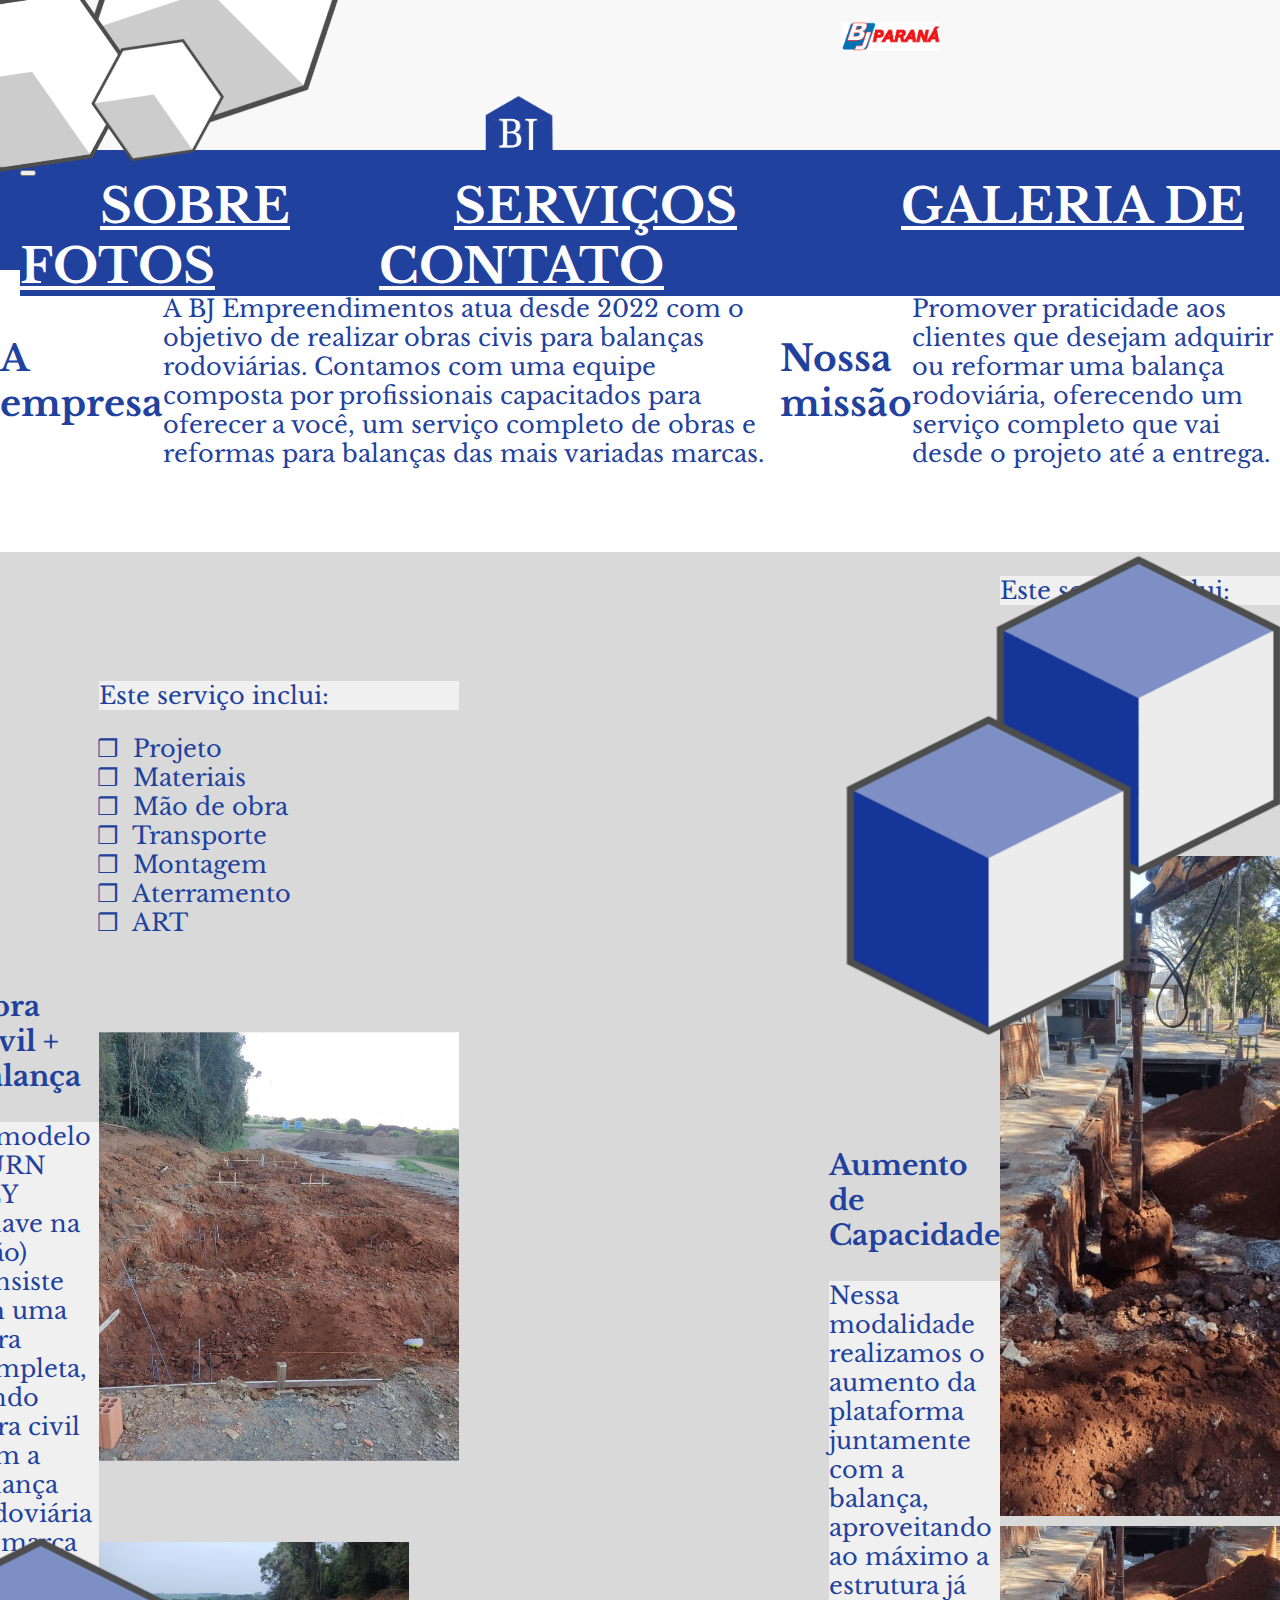
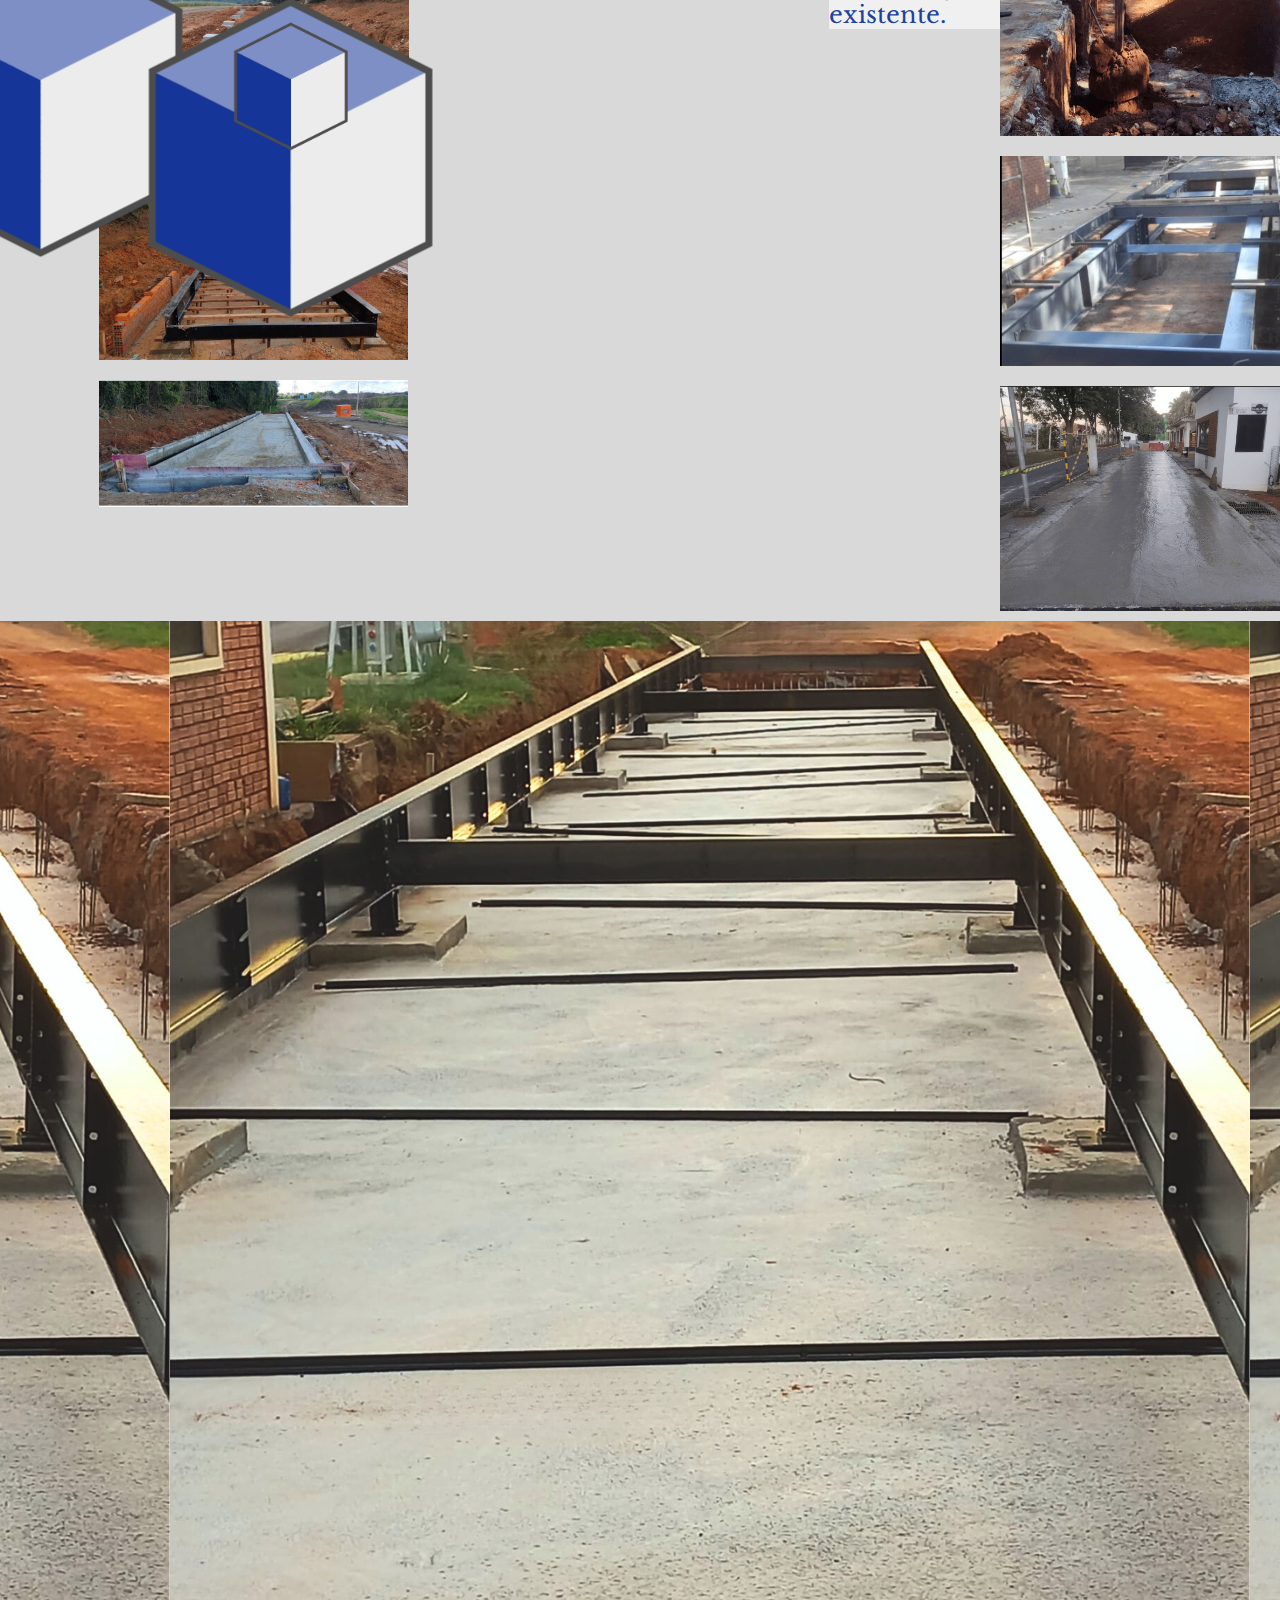
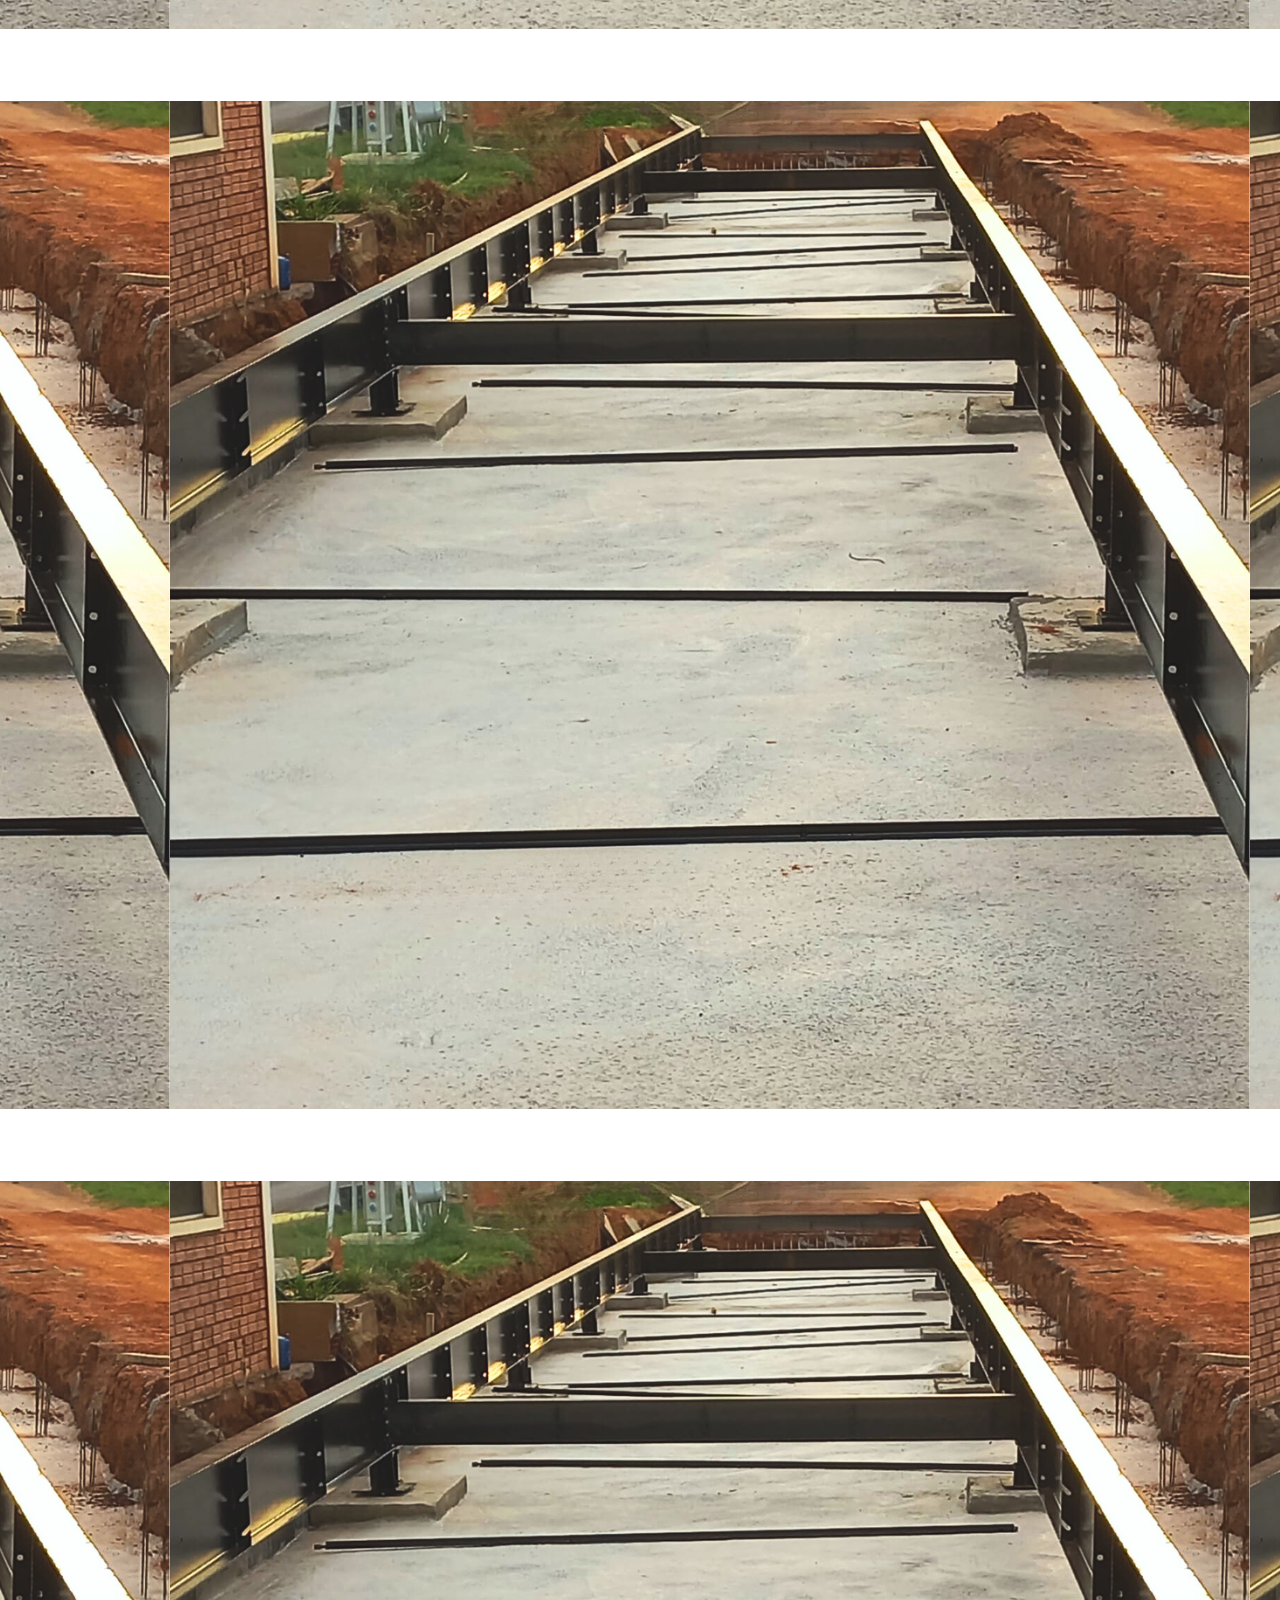
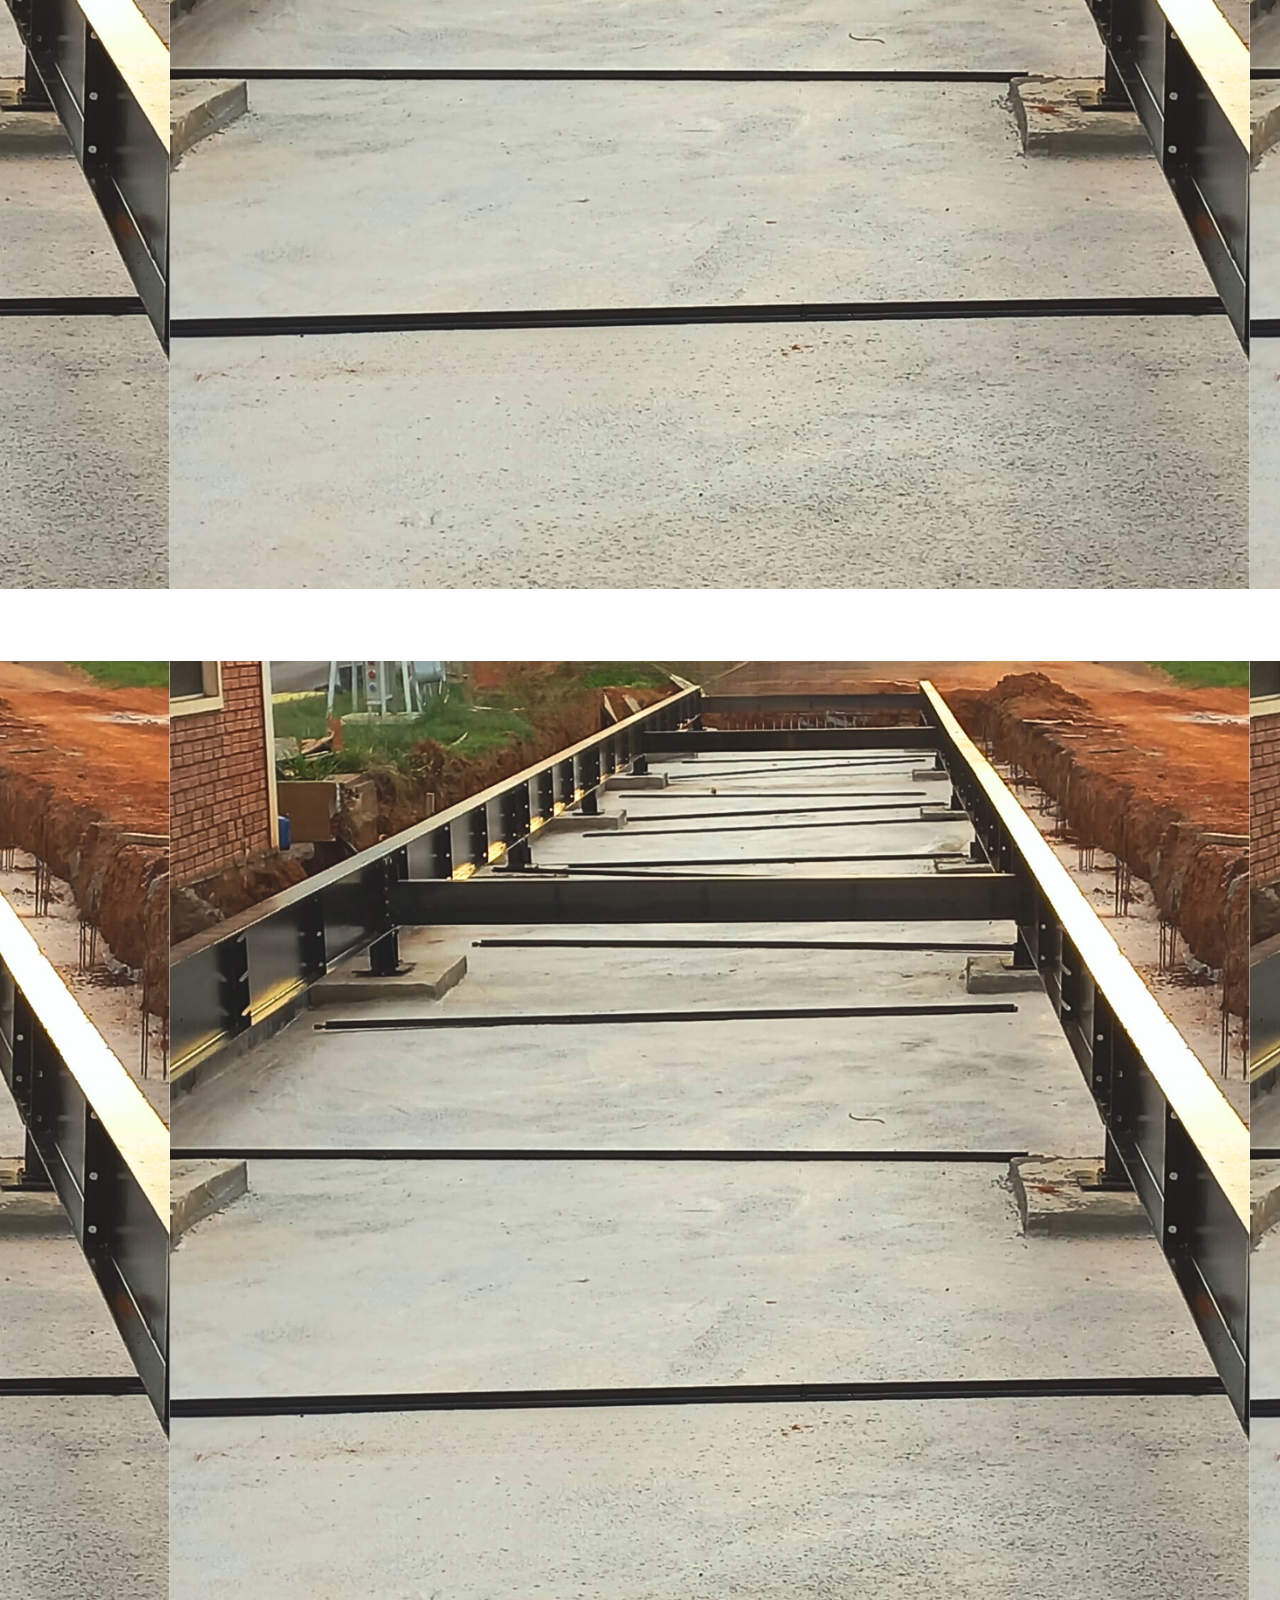
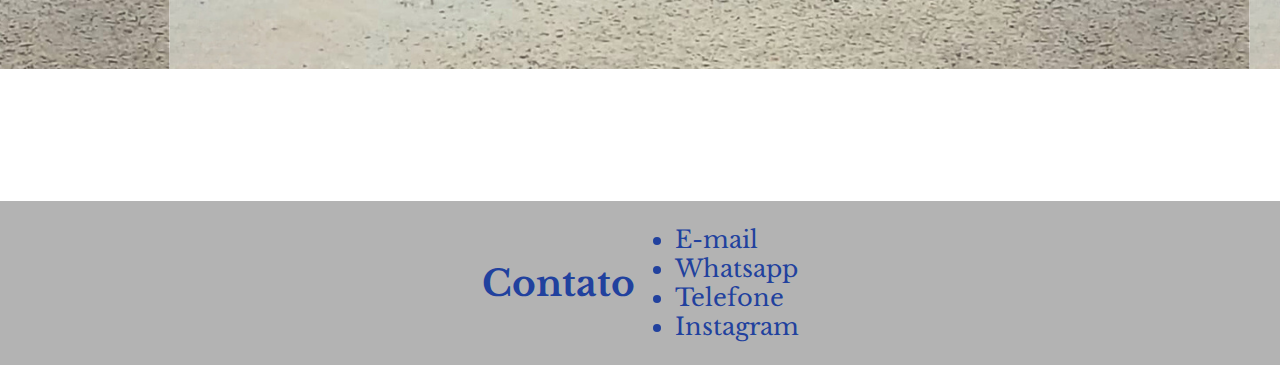
<file: index.html>
<html lang="pt-BR">
  <head>
    <meta charset="utf-8">
    <meta name="viewport" content="width=device-width, initial-scale=1">
    <title>BJ EMPREENDIMENTOS</title>
    <link rel="apple-touch-icon" sizes="180x180" href="images/apple-touch-icon.png">
    <link rel="icon" type="image/png" sizes="32x32" href="images/favicon-32x32.png">
    <link rel="icon" type="image/png" sizes="16x16" href="images/favicon-16x16.png">
    <link rel="manifest" href="images/site.webmanifest">
    <link href="https://cdn.jsdelivr.net/npm/bootstrap@5.3.0/dist/css/bootstrap.min.css" rel="stylesheet" integrity="sha384-9ndCyUaIbzAi2FUVXJi0CjmCapSmO7SnpJef0486qhLnuZ2cdeRhO02iuK6FUUVM" crossorigin="anonymous">
    <link rel="stylesheet" href="styles/style.css">
    <link rel="preconnect" href="https://fonts.googleapis.com">
    <link rel="preconnect" href="https://fonts.gstatic.com" crossorigin>
    <link href="https://fonts.googleapis.com/css2?family=Libre+Baskerville:wght@400;700&display=swap" rel="stylesheet">
  </head>
  <body>
    <header class="container-fluid">
      <div id="cubos"class="col-4 d-flex">
        <img id="cubobranco1" src="images/cubobranco.png" alt="">
        <img id="cubobranco2" src="images/cubobranco.png" alt="">
        <img id="cubobranco3" src="images/cubobranco.png" alt="">
      </div>
      <div class="col-4 d-flex align-items-center justify-content-center"><img id="logotipo" src="images/bjempreendimenos-logo.png" alt="logotipo bjempreendimentos"></div>
      <div class="col-4 d-flex align-items-center justify-content-end"><img id="logotipo-bjparana" src="images/bj-logo.png" alt="logotipo bjparana"></div>
    </header>  
    <nav class="navbar navbar-expand-lg ">
      <div class="container-fluid justify-content-end menu-mobile">
        
        <button class="navbar-toggler " type="button" data-bs-toggle="collapse" data-bs-target="#navbarNavAltMarkup" aria-controls="navbarNavAltMarkup" aria-expanded="false" aria-label="Toggle navigation">
          <span class="navbar-toggler-icon"></span>
        </button>
        <div class="collapse navbar-collapse justify-content-around" id="navbarNavAltMarkup">
          <div class="menu navbar-nav bg-blue fw-bold fs-5">
            <a class="nav-link text-white  a-hover"  href="#sobre">SOBRE</a>
            <a class="nav-link text-white  a-hover" href="#servicos">SERVIÇOS</a>
            <a class="nav-link text-white  a-hover" href="#galeria">GALERIA DE FOTOS</a>
            <a class="nav-link text-white a-hover" href="#contato">CONTATO</a>
            
          </div>
        </div>
      </div>
    </nav>
    
    <section id="sobre" class=" container-fluid d-block bg-white">
      <h2 class="container my-5 ">A empresa</h2>
      <div>
        <p class="container  mb-5">A BJ Empreendimentos atua desde 2022 com o objetivo de realizar obras civis para balanças rodoviárias. Contamos com uma equipe composta por profissionais capacitados para oferecer a você, um serviço completo de obras e reformas para balanças das mais variadas marcas.</p>
      </div>
      <h2 class="container my-5">Nossa missão</h2>
      <p class="container">Promover praticidade aos clientes que desejam adquirir ou reformar uma
        balança rodoviária, oferecendo um serviço completo que vai desde o
        projeto até a entrega.</p>
      <div id="cuboazul" class=" d-flex">
        <img id="cuboazul1" src="images/cuboazul.png" alt="cubo azul">
        <img id="cuboazul2" src="images/cuboazul.png" alt="cubo azul">
      </div>
    </section>
    <section id="servicos" class="container-fluid d-block bg-white">
      <h2 class="container my-5">SERVIÇOS</h2>
      
      <!-- Obra civil + balança -->
      <div class="d-flex">
        <div class="container">
          <h3 class="my-5 fw-bold">Obra Civil + Balança</h3>
          <p>O modelo TURN KEY (chave na mão) consiste em uma obra completa, sendo obra civil com a balança rodoviária da marca Balanças Jundiaí fornecida pela empresa BJ Paraná, oficina autorizada.</p> 
        </div>
        
        
      </div>
      <div class="d-flex container align-items-center justify-content-around">
        <div class="col-3">
          <p>Este serviço inclui:</p>
          <ul class="servico-lista">
            <li>&nbsp Projeto</li>
            <li>&nbsp Materiais</li>
            <li>&nbsp Mão de obra</li>
            <li>&nbsp Transporte</li>
            <li>&nbsp Montagem</li>
            <li>&nbsp Aterramento</li>
            <li>&nbsp ART</li>
          </ul>
        </div>
        <div class=" col-8 d-flex">
          <div class="m-4">
            <img id="img-1" src="images/image1.png" alt="">
          </div>
          <div class="d-block justify-content-center align-items-center">
            <img id="img-2"class="turnkey" src="images/image2.jpeg" alt="">
            <img id="img-3"class="turnkey" src="images/image3.jpeg" alt="">
            <img id="img-4"class="turnkey" src="images/image4.jpeg" alt="">
          </div>
        </div>
          
      </div>
      <!-- aumento de capacidade -->
      <div class="capacidade d-flex">
        <div class=" container">
          <div id="cuboazul" class=" d-flex">
            <img id="cuboazul3" src="images/cuboazul.png" alt="cubo azul">
            <img id="cuboazul4" src="images/cuboazul.png" alt="cubo azul">
            <img id="cuboazul5" src="images/cuboazul.png" alt="cubo azul">
          </div>
          <h3 class="my-5 fw-bold">Aumento de Capacidade</h3>
          <p>Nessa modalidade realizamos o aumento da plataforma juntamente com a balança, aproveitando ao máximo a estrutura já existente.</p> 
          
        </div>
      </div>
      <div class="d-flex container align-items-center justify-content-around">
        <div class="col-3">
          <p>Este serviço inclui:</p>
          <ul class="servico-lista">
            <li>&nbsp Projeto</li>
            <li>&nbsp Materiais</li>
            <li>&nbsp Mão de obra</li>
            <li>&nbsp Transporte</li>
            <li>&nbsp Montagem</li>
            <li>&nbsp Aterramento</li>
            <li>&nbsp ART</li>
          </ul>
        </div>
        <div class=" col-8 d-flex">
          <div class="m-4">
            <img id="img-5" src="images/11.jpeg" alt="">
          </div>
          <div class="d-block justify-content-center align-items-center">
            <img id="img-6"class="aumento-capacidade" src="images/11.jpeg" alt="">
            <img id="img-7"class="aumento-capacidade" src="images/15.jpg" alt="">
            <img id="img-8"class="aumento-capacidade" src="images/17.jpg" alt="">
          </div>
        </div>
          
      </div>
      
      <!-- obra sem balança e reformas em geral -->
      <div class="container">
        <div class="container">
          <h3 class="my-5 fw-bold">Obra Civil sem Balança</h3>
          <p>Realizado somente a obra civil, a balança, montagem e instalação ficam por conta do cliente.</p> 
        </div>
        
        <div class="my-5 mx-3 ">
          <div>
            <p>Este serviço inclui:</p>
            <ul class="servico-lista">
              <li>&nbsp Projeto</li>
              <li>&nbsp Materiais</li>
              <li>&nbsp Mão de obra</li>
              <li>&nbsp ART</li>
            </ul>
          </div>
        </div>
        <div class="container">
          <h3 class="my-5 fw-bold">Reformas em geral</h3>
          <p>Serviço de reformas para plataformas com desgaste, onde é realizado uma nova concretagem, deixando-a mais segura para pesagens.</p> 
        </div>
        
        <div class="my-5 mx-3 ">
          <p>Este serviço inclui:</p>
          <ul class="servico-lista">
            <li>&nbsp ART</li>
          </ul>
        </div>
          
      </div>
    </section>

    <section id="sobre" class="container-fluid d-block bg-white">
      <h2 class="container my-5 ">Galeria de Fotos</h2>
      <div class="d-flex container">
        <div class="m-1">
          <img src="images/3.png" class="card-img-top" alt="...">
        </div>
        <div class="m-1">
          <img src="images/3.png" class="card-img-top" alt="...">
        </div>
        <div class="m-1">
          <img src="images/3.png" class="card-img-top" alt="...">
        </div>
        <div class="m-1">
          <img src="images/3.png" class="card-img-top" alt="...">
        </div>
      </div>

      <div class="d-flex container">
        <div class="mx-1">
          <img src="images/3.png" class="card-img-top" alt="...">
        </div>
        <div class="mx-1">
          <img src="images/3.png" class="card-img-top" alt="...">
        </div>
        <div class="mx-1">
          <img src="images/3.png" class="card-img-top" alt="...">
        </div>
        <div class="mx-1">
          <img src="images/3.png" class="card-img-top" alt="...">
        </div>
      </div>
      <div class="d-flex container">
        <div class="mx-1">
          <img src="images/3.png" class="card-img-top" alt="...">
        </div>
        <div class="mx-1">
          <img src="images/3.png" class="card-img-top" alt="...">
        </div>
        <div class="mx-1">
          <img src="images/3.png" class="card-img-top" alt="...">
        </div>
        <div class="mx-1">
          <img src="images/3.png" class="card-img-top" alt="...">
        </div>
      </div>
        
    </section>

    <section id="contato">
      <h2>Contato</h2>
      <ul>
        <li>E-mail</li>
        <li>Whatsapp</li>
        <li>Telefone</li>
        <li>Instagram</li>
      </ul>
    </section>
  
    
    <script src="https://cdn.jsdelivr.net/npm/@popperjs/core@2.11.8/dist/umd/popper.min.js" integrity="sha384-I7E8VVD/ismYTF4hNIPjVp/Zjvgyol6VFvRkX/vR+Vc4jQkC+hVqc2pM8ODewa9r" crossorigin="anonymous"></script>
    <script src="https://cdn.jsdelivr.net/npm/bootstrap@5.3.0/dist/js/bootstrap.min.js" integrity="sha384-fbbOQedDUMZZ5KreZpsbe1LCZPVmfTnH7ois6mU1QK+m14rQ1l2bGBq41eYeM/fS" crossorigin="anonymous"></script>
    <script src="js/main.js"></script>
  </body>
</html>
</file>
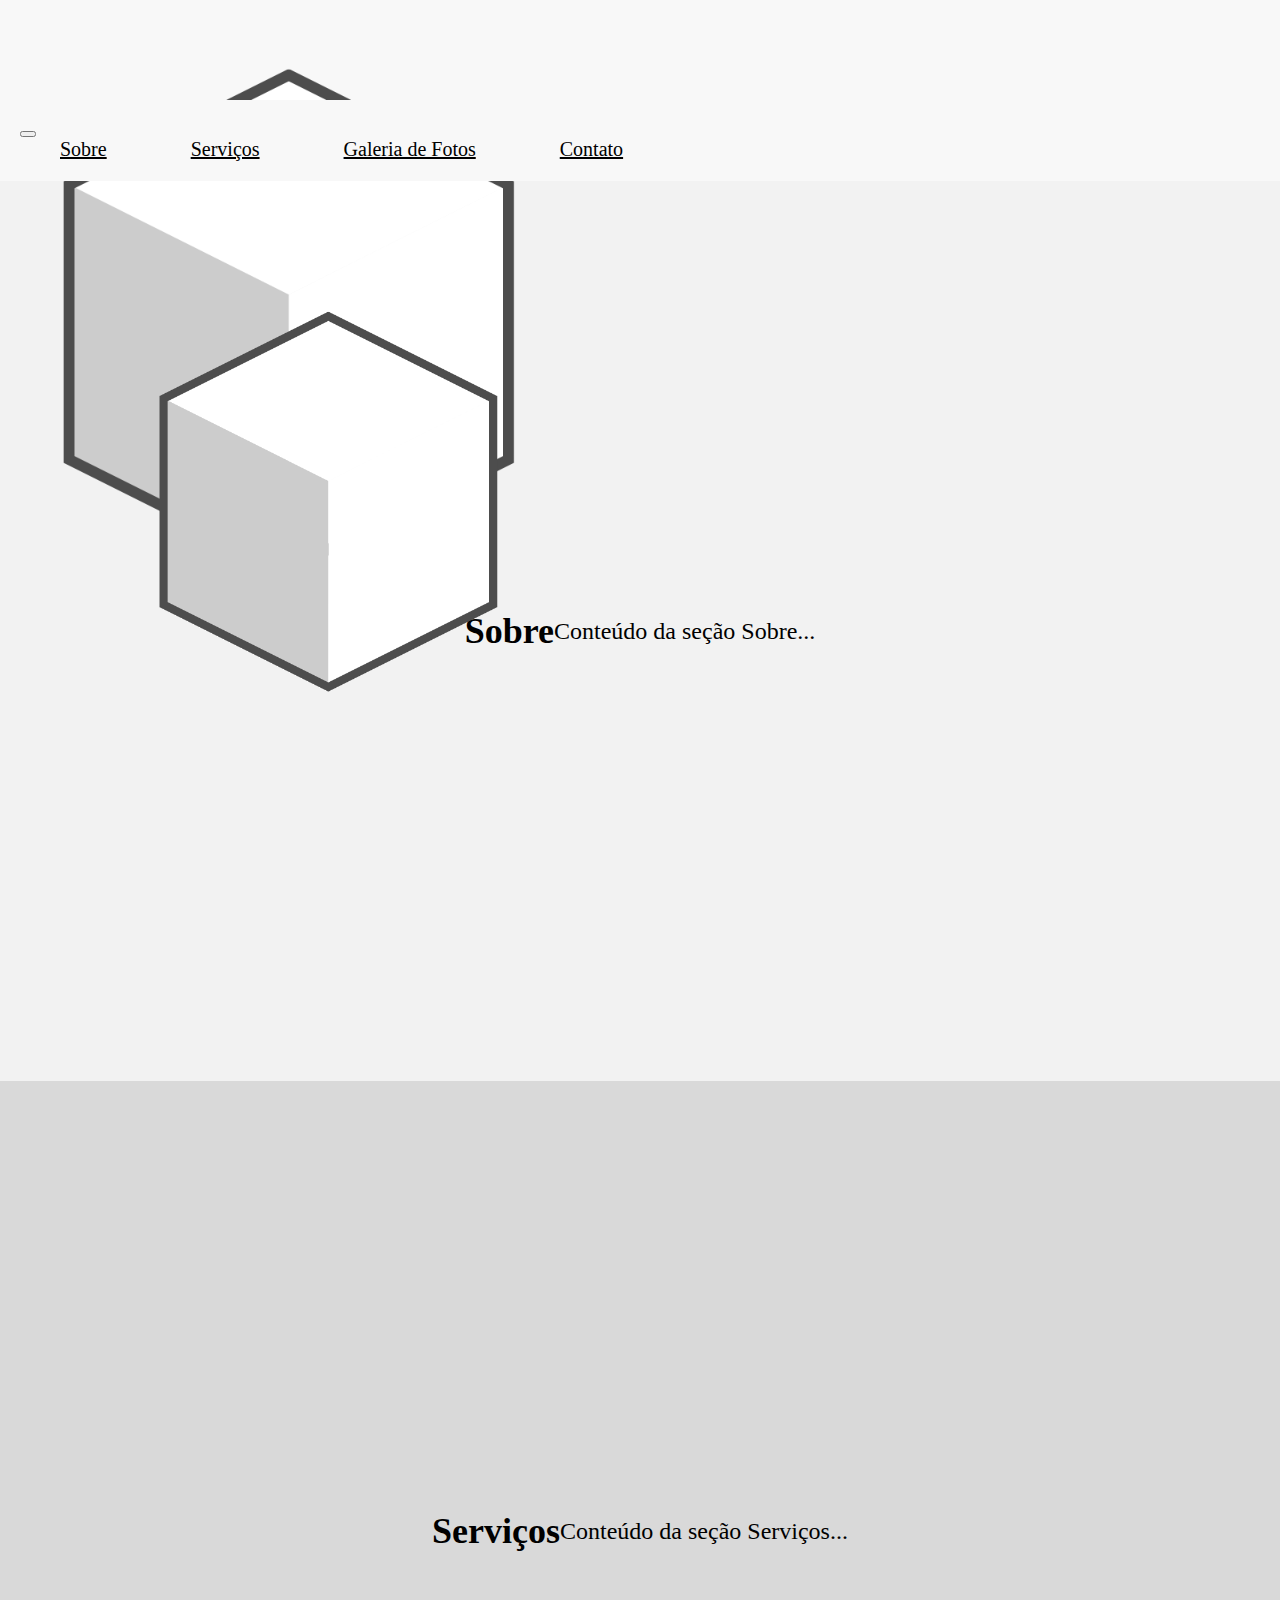
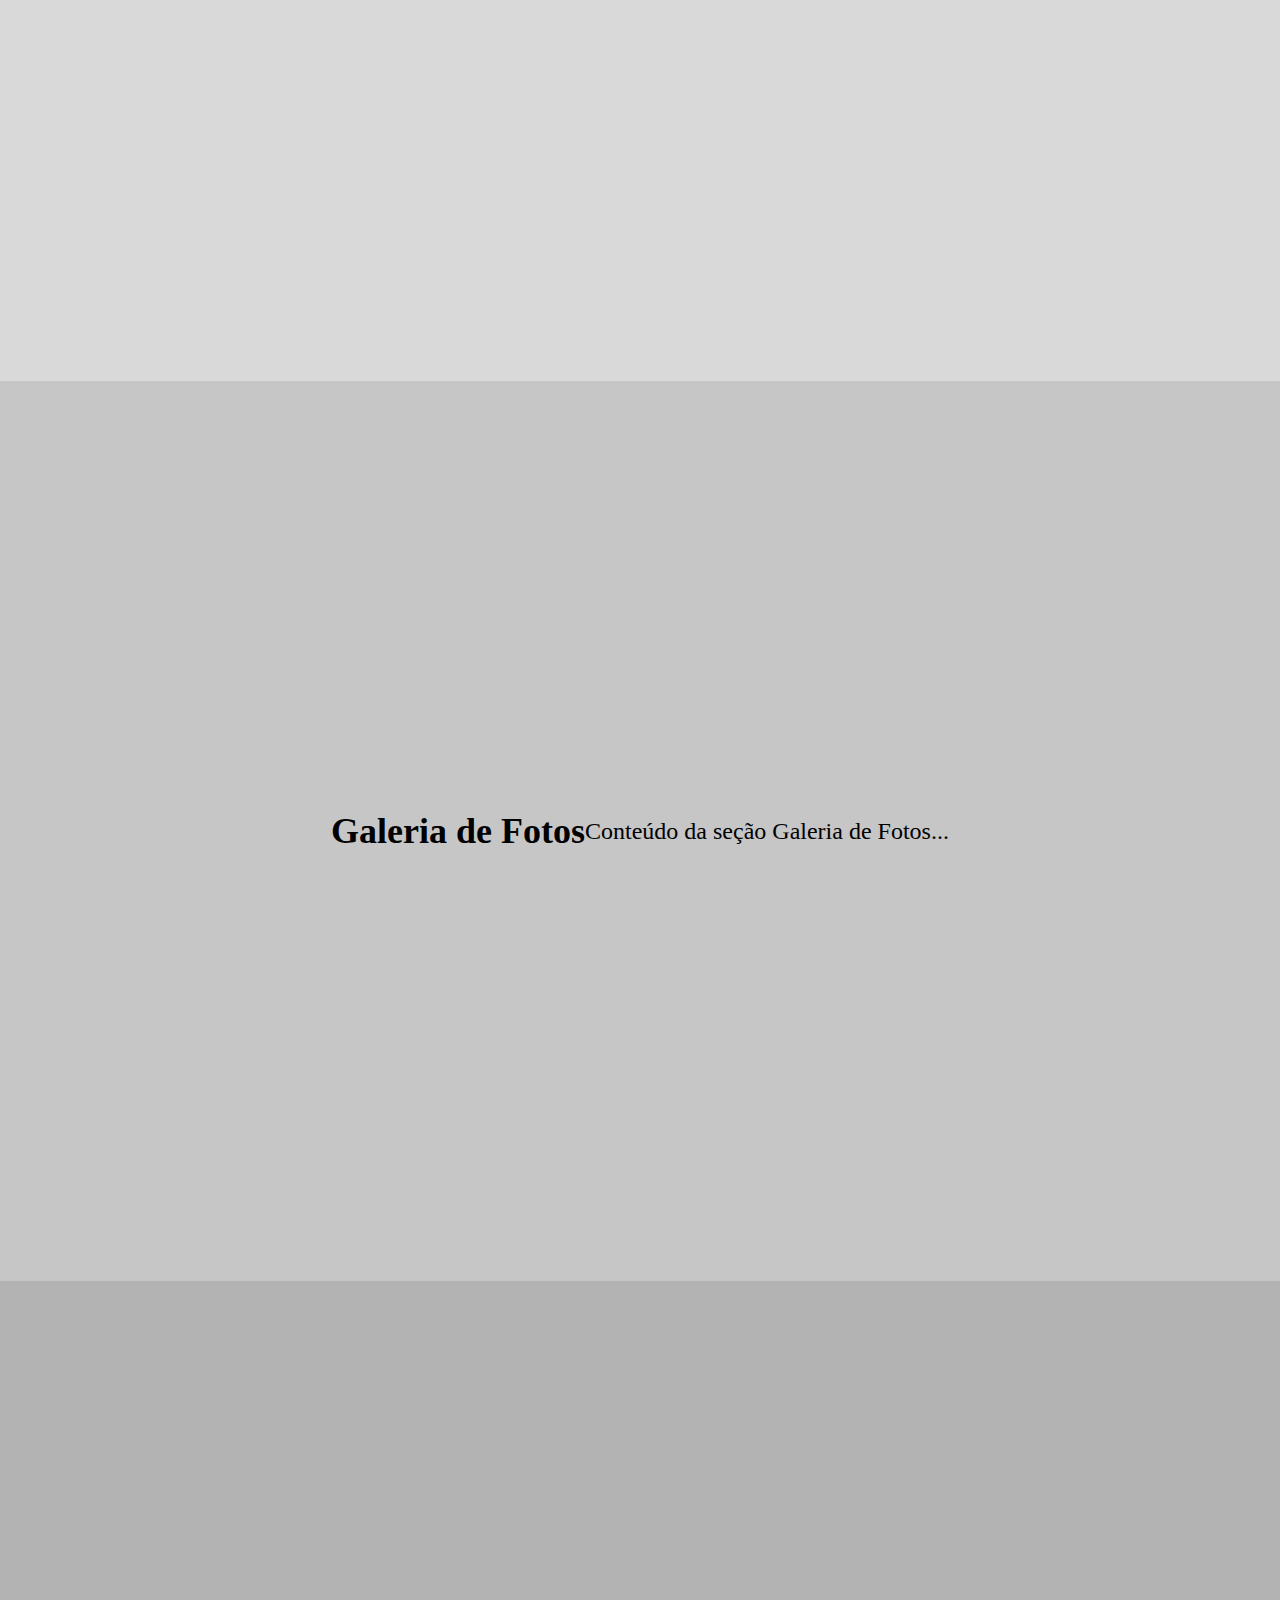
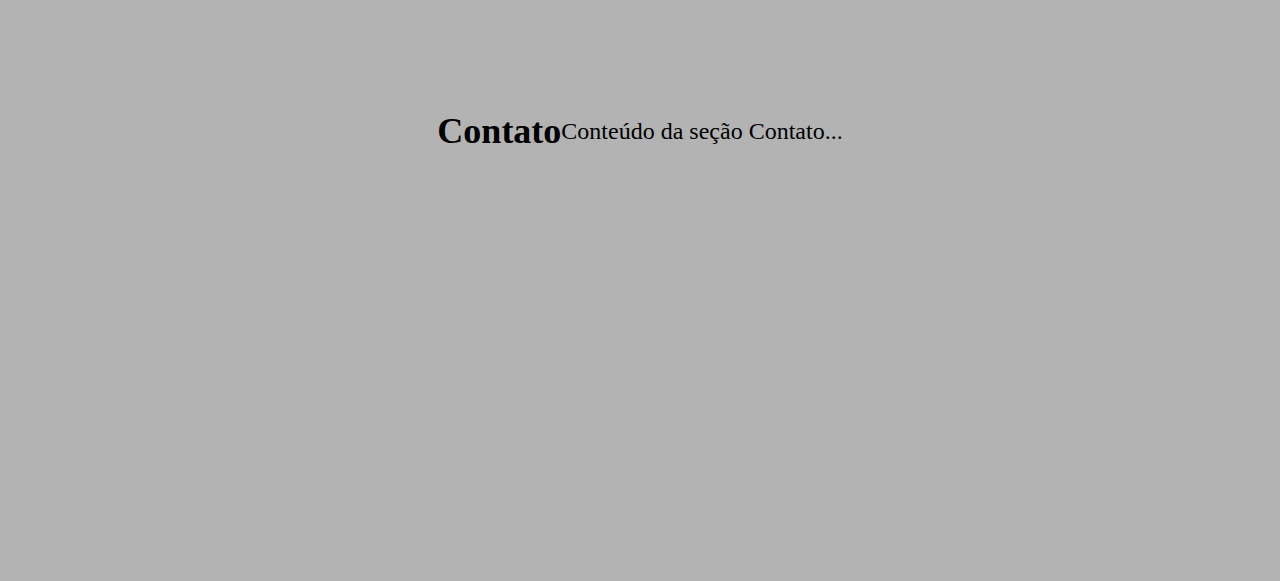
<file: teste.html>
<!DOCTYPE html>
<html>
<head>
  <title>Menu Fixo após Rolagem</title>
  <link href="https://cdn.jsdelivr.net/npm/bootstrap@5.3.0/dist/css/bootstrap.min.css" rel="stylesheet" integrity="sha384-9ndCyUaIbzAi2FUVXJi0CjmCapSmO7SnpJef0486qhLnuZ2cdeRhO02iuK6FUUVM" crossorigin="anonymous">
  <style>
    /* Estilos CSS para o cabeçalho */
    body {
      margin: 0;
      padding: 0;
    }
    
    header {
      position: relative;
      height: 100px;
      background-color: #f8f8f8;
    }

    .imagem {
        position: absolute;
    }
    
    .imagem:first-child {
        scale: 80%;
        top: 0;
        left:0;
        z-index: 1;
    }

    .imagem:last-child {
        scale: 60%;
        top: 180px;
        left: 40px;
        z-index: 2;
    }
    nav {
      width: 100vw;
      position: sticky;
      top: 0;
      background-color: #f8f8f8;
      padding: 20px;
      z-index: 9999;
    }
    
    nav ul {
      list-style: none;
      margin: 0;
      padding: 0;
      display: flex;
    }
    
    nav ul li {
      margin-right: 20px;
    }

    nav a {
      color: black;
      font-size: 20px;
      margin: 0 40px;

    }
    
    /* Estilos CSS para o conteúdo */
    section {
      height: 100vh;
      display: flex;
      align-items: center;
      justify-content: center;
      font-size: 24px;
    }
    
    #sobre {
      background-color: #f2f2f2;
    }
    
    #servicos {
      background-color: #d9d9d9;
    }
    
    #galeria {
      background-color: #c6c6c6;
    }
    
    #contato {
      background-color: #b3b3b3;
    }
  </style>
</head>
<body>
  <header>
    <div class="container">
        <img src="images/cubobranco.png" alt="Imagem 1" class="imagem">
        <img src="images/cubobranco.png" alt="Imagem 2" class="imagem">
    </div>
      
  </header>
  <nav class="navbar navbar-expand-lg bg-body-tertiary">
    <div class="container">
      
      <button class="navbar-toggler" type="button" data-bs-toggle="collapse" data-bs-target="#navbarNavAltMarkup" aria-controls="navbarNavAltMarkup" aria-expanded="false" aria-label="Toggle navigation">
        <span class="navbar-toggler-icon"></span>
      </button>
      <div class="collapse navbar-collapse" id="navbarNavAltMarkup">
        <div class="navbar-nav">
          <a class="nav-link" href="#sobre">Sobre</a>
          <a class="nav-link" href="#servicos">Serviços</a>
          <a class="nav-link" href="#galeria">Galeria de Fotos</a>
          <a class="nav-link" href="#contato">Contato</a>

        </div>
      </div>
    </div>
  </nav>
  

  <section id="sobre">
    <h2>Sobre</h2>
    <p>Conteúdo da seção Sobre...</p>
  </section>

  <section id="servicos">
    <h2>Serviços</h2>
    <p>Conteúdo da seção Serviços...</p>
  </section>

  <section id="galeria">
    <h2>Galeria de Fotos</h2>
    <p>Conteúdo da seção Galeria de Fotos...</p>
  </section>

  <section id="contato">
    <h2>Contato</h2>
    <p>Conteúdo da seção Contato...</p>
  </section>

  <script>
    // Código JavaScript para fixar o menu após rolar a página
    window.addEventListener('scroll', () => {
      const headerHeight = document.querySelector('header').offsetHeight;
      const nav = document.querySelector('nav');

      if (window.pageYOffset > headerHeight) {
        nav.style.position = 'fixed';
        nav.style.top = '0';
      } else {
        nav.style.position = 'sticky';
        nav.style.top = '';
      }
    });
  </script>
  <script src="https://cdn.jsdelivr.net/npm/@popperjs/core@2.11.8/dist/umd/popper.min.js" integrity="sha384-I7E8VVD/ismYTF4hNIPjVp/Zjvgyol6VFvRkX/vR+Vc4jQkC+hVqc2pM8ODewa9r" crossorigin="anonymous"></script>
  <script src="https://cdn.jsdelivr.net/npm/bootstrap@5.3.0/dist/js/bootstrap.min.js" integrity="sha384-fbbOQedDUMZZ5KreZpsbe1LCZPVmfTnH7ois6mU1QK+m14rQ1l2bGBq41eYeM/fS" crossorigin="anonymous"></script>
  <script src="https://cdn.jsdelivr.net/npm/bootstrap@5.3.0/dist/js/bootstrap.bundle.min.js" integrity="sha384-geWF76RCwLtnZ8qwWowPQNguL3RmwHVBC9FhGdlKrxdiJJigb/j/68SIy3Te4Bkz" crossorigin="anonymous"></script>
</body>
</html>
</file>
<file: styles/style.css>
/* Estilos CSS para o cabeçalho */
body {
    margin: 0;
    padding: 0;
    overflow-x: hidden;
}

header {
    position: relative;
    height: 150px;
    background-color: #f8f8f8;
    display: flex;
    justify-content: center;
    width: 100%;
    
}

#cubos>img {
    position: absolute;
}

#cubos>#cubobranco1 {
    scale: 40%;
    rotate: -45deg;
    top: -320px;
    left:-70px;
    z-index: 3;
}

img#cubobranco2{
    scale: 30%;
    rotate: -35deg;
    top: -240;
    left:-250;
    z-index: 5;
}

img#cubobranco3 {
    scale: 20%;
    rotate: -35deg;
    top: -220px;
    left: -130px;
    z-index: 6;
}
#logotipo {
    scale: 40%;
    z-index: 6;
}

#logotipo-bjparana {
    scale: 40%;
    
}



nav {
    width: 100%;
    height: 80px;
    position: sticky;
    top: 0;
    background-color: #21419E;
    padding: 20px;
    z-index: 4;
}


nav a {
    color: white;
    font-family: "Libre Baskerville", 'Times New Roman', serif;
    font-size: 3em;
    margin:auto 80px;
    font-weight: bold;
    
    
}

.menu-mobile {
    width: 100%;
    color: white;
    background-color: #21419E;
    margin: auto;
}



/* Estilos CSS para as seções */
section {
    display: flex;
    align-items: center;
    justify-content: center;
    font-size: 1.5em;
    font-family: "Libre Baskerville", 'Times New Roman', serif;
    
}

section p {
    background-color: rgba(255, 255, 255, 0.61);

}

#sobre {
    color: #21419E;
    position: relative;
    margin: auto;
    padding-bottom: 60px;
}

#sobre>h2 {
    font-weight: bold;
}

#cuboazul1 {
    scale: 50%;
    position: absolute;
    top: 120px;
    right: -150px;
    z-index: 1;
    object-fit: cover;
}

#cuboazul2 {
    scale: 50%;
    position: absolute;
    top: 280px;
    right: 0px;
    z-index: 2;
    object-fit: cover;
}

#servicos {
    color: #21419E;
    position: relative;
    background-color: #d9d9d9;
    width: 100%;
    height: auto;
    overflow: hidden;
}

.servico-lista {
    list-style-type: "\2752 ";
    padding: 0 20px;

}

   
#img-1 {
    max-width: 360px;
    height: 571px;
    object-fit: cover;
}


.turnkey {
    max-width: 310px;
    object-fit: cover;
    margin: 10px auto;
}

.capacidade h3, .capacidade p {
    max-width: 700px;
    margin-left: 370px;
}

.aumento-capacidade {
    max-width: 310px;
    object-fit: cover;
    margin: 10px auto; 
}

#cuboazul3 {
    scale: 50%;
    position: absolute;
    top: 820px;
    left: -250px;
    z-index: 1;
    object-fit: cover;
}

#cuboazul4 {
    scale: 50%;
    position: absolute;
    top: 880px;
    left: 0px;
    z-index: 2;
    object-fit: cover;
}

#cuboazul5 {
    scale: 20%;
    position: absolute;
    top: 810px;
    left: 0px;
    z-index: 3;
    object-fit: cover;
}

#img-5 {
    width: 360px;
    height: 660px;
    object-fit: cover;
}
#img-6 {
    width: 310px;
    height: 210px;
    object-fit: cover;
}
#img-7 {
    width: 310px;
    height: 210px;
    object-fit: cover;
}

#galeria {
    color: #21419E;
    background-color: #c6c6c6;
}

#contato {
    color: #21419E;
    background-color: #b3b3b3;
}

@media (max-width: 768px) {
    nav a {
        font-size: 1em;
    }

    section {
        font-size: 1em
    }

    #sobre {
        
        margin: 20px;
        padding-bottom: 60px;
    }
    
    #cuboazul1 {
        scale: 20%;
        position: absolute;
        top: 420px;
        right: -250px;
        z-index: 1;
        object-fit: cover;
    }
    
    #cuboazul2 {
        scale: 20%;
        position: absolute;
        top: 480px;
        right: -190px;
        z-index: 2;
        object-fit: cover;
    }
}
</file>
